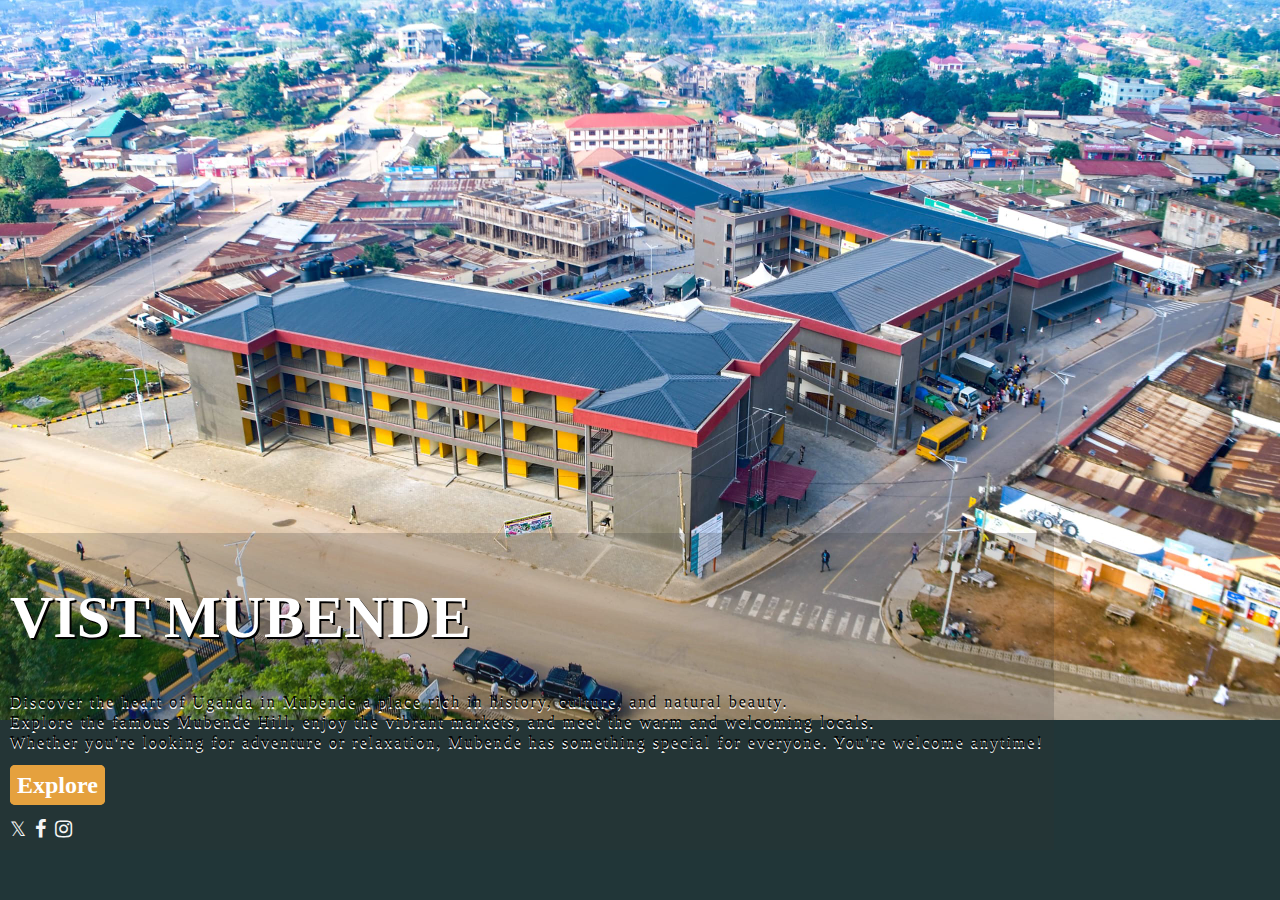
<file: index.html>
<!DOCTYPE html>
<html lang="en">
<head>
  <meta charset="UTF-8">
  <meta http-equiv="X-UA-Compatible" content="IE=edge">
  <link rel="stylesheet"  href="style.css">
  <link rel="icon" type="image/x-icon" href="webimage/mubende-our-home-high-resolution-logo-transparent.png">
  <meta name="viewport" content="width=device-width, initial-scale=1.0">
  <link rel="stylesheet" href="https://cdnjs.cloudflare.com/ajax/libs/font-awesome/4.7.0/css/font-awesome.min.css">
  <title>Vist Mubende | HOME </title>
</head>
<body>
  <div class="web-wrapper">
      <img src="webimage/mubende 1.jpg">
      <div class="content">
             <h1>VIST MUBENDE</h1>
            <p>
              Discover the heart of Uganda in Mubende a place rich in history, culture, and natural beauty. <br>Explore the famous Mubende Hill, enjoy the vibrant markets, and meet the warm and welcoming locals.<br> Whether you're looking for adventure or relaxation, Mubende has something special for everyone.
              You're welcome anytime!</p>

         <div class="explore">
            <h2><a href="explore.html">Explore</a></h2>
         </div>     
      <div class="contact">
        
           <li><a class="fa" href="#">&Xopf;</a></li>
           <li><a class="fa fa-facebook" href="#"></a></li>
           <li><a class="fa fa-instagram" href="#"></a></li>
      </div>
    </div>
  
    </div>
</body>

</html>
</file>
<file: style.css>
body{
  margin: 0;
background-color:#213638;
}

 img{
  width: 100%;
  position: relative;
  height: 100%;
  background-position: center;

}
.content{
  position: absolute;
  padding: 10px;
}
.content h1{
  color: #e5a13e;
}
.explore a{
 text-decoration: none;
 color:#e5a13e ;
 border: 2px #e5a13e solid;
 padding: 5px;
 border-radius: 5px;
}

.explore a:hover{
  color: white;
  background-color:#e5a13e ;
  transition: 0.5s;
}
.content p{
  color: wheat;
  letter-spacing: 2px;
  line-height: 20px;
}
.contact li   {
  list-style: none;
  display: inline-block;
  border-radius: 50px;

}
.contact li a{
  text-decoration: none;
  color: #e5a13e;
}
.contact li a:hover{
  opacity: 0.5;
}
.contact .fa{
  font-size: 20px;
  padding-right: 5px;
}



@media  (min-width: 500px){


  img{
    width: 100%;
    position: relative;
    height: 100%;
   
  
  }
  .content{
    position: absolute;
    bottom: 50px;
    background-color: #3333;
  }
}
@media (min-width:650px){
  .content h1{
    color: white;
    font-size: 60px;
    text-shadow: 2px 2px black;
  }
}


@media(min-width:1000px){

  .explore a{
    color: white;
    background-color:#e5a13e ;
  
  }
  .explore a:hover{
    color:#e5a13e ;
    border: 2px white solid;
    padding: 5px;
    border-radius: 5px;
    background-color: white;
   }

}

@media(min-width:1115px){

  .contact li a{

    color: whitesmoke
  }
  .content p{
    color: black;
    letter-spacing: 2px;
    line-height: 20px;
    text-shadow: 0 2px white;
  }
  
  
}
</file>
